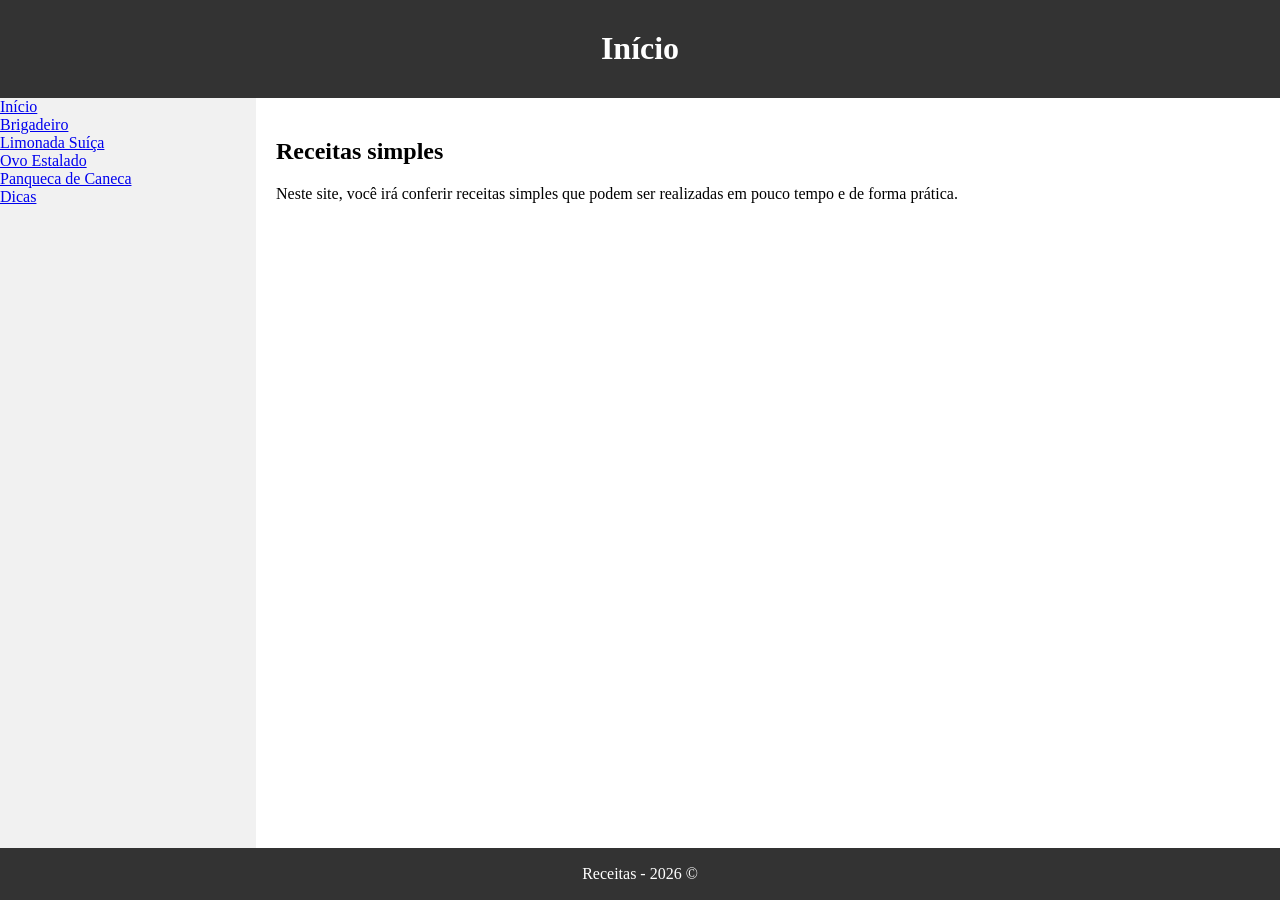
<file: HTML/index.html>
<!DOCTYPE html>
<html lang="pt-BR">

<head>
    <meta charset="UTF-8">
    <meta name="viewport" content="width=device-width, initial-scale=1.0">
    <meta http-equiv="content-language" content="pt-br">
    <meta name="author" content="Rivaldo Filho">
    <meta name="description" content="">
    <meta name="keywords" content="">
    <title>Início</title>
    <link rel="stylesheet" href="../CSS/index.css">
</head>

<body>
    <div id="header">
        <h1>Início</h1>
    </div>

    <div id="conteudo">

        <div id="menu">
            <a href="index.html">Início</a> <br>
            <a href="brigadeiro.html">Brigadeiro</a> <br>
            <a href="limonada.html">Limonada Suíça</a> <br>
            <a href="ovo.html">Ovo Estalado</a> <br>
            <a href="panqueca.html">Panqueca de Caneca</a> <br>
            <a href="dicas.html">Dicas</a>
        </div>

        <div id="main">
            <h2>Receitas simples</h2>

            <p>
                Neste site, você irá conferir receitas simples
                que podem ser realizadas em pouco tempo e de forma prática.
            </p>
        </div>

    </div>

    <div id="footer">
        <p>Receitas - 2026 &copy;</p>
    </div>
</body>

</html>
</file>
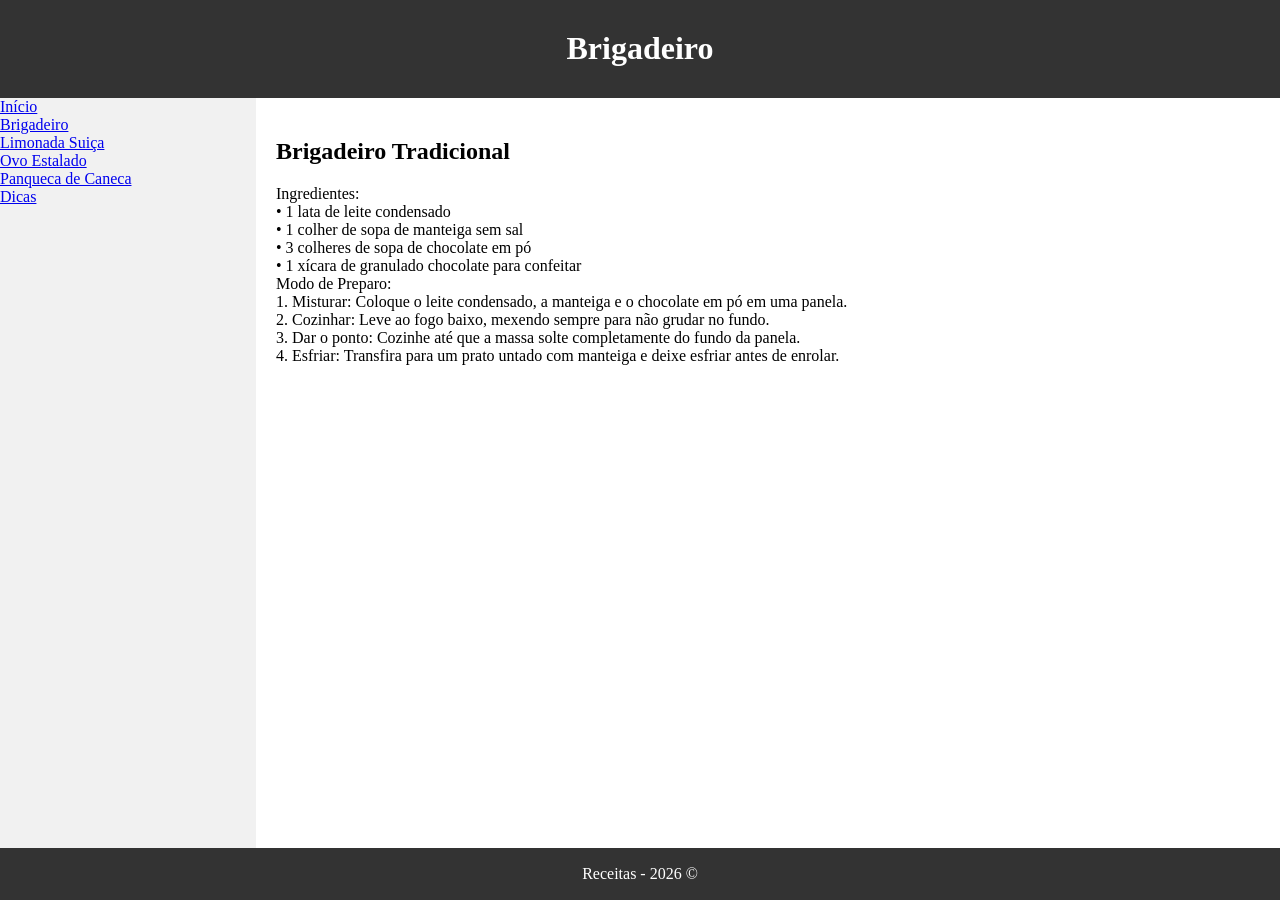
<file: HTML/brigadeiro.html>
<!DOCTYPE html>
<html lang="pt-BR">

<head>
    <meta charset="UTF-8">
    <meta name="viewport" content="width=device-width, initial-scale=1.0">
    <meta http-equiv="content-language" content="pt-br">
    <meta name="author" content="Rivaldo Filho">
    <meta name="description" content="">
    <meta name="keywords" content="">
    <title>Brigadeiro</title>
    <link rel="stylesheet" href="../CSS/brigadeiro.css">

</head>

<body>
    <div id="header">
        <h1>Brigadeiro</h1>
    </div>

    <div id="conteudo">

        <div id="menu">
            <a href="index.html">Início</a> <br>
            <a href="brigadeiro.html">Brigadeiro</a> <br>
            <a href="limonada.html">Limonada Suiça</a> <br>
            <a href="ovo.html">Ovo Estalado</a> <br>
            <a href="panqueca.html">Panqueca de Caneca</a> <br>
            <a href="dicas.html">Dicas</a>
        </div>

        <div id="main">
            <h2>Brigadeiro Tradicional </h2>

            <p>
                Ingredientes: <br>
                • 1 lata de leite condensado <br>
                • 1 colher de sopa de manteiga sem sal <br>
                • 3 colheres de sopa de chocolate em pó <br>
                • 1 xícara de granulado chocolate para confeitar <br>

                Modo de Preparo: <br>
                1. Misturar: Coloque o leite condensado, a manteiga e o chocolate em pó em uma panela. <br>
                2. Cozinhar: Leve ao fogo baixo, mexendo sempre para não grudar no fundo. <br>
                3. Dar o ponto: Cozinhe até que a massa solte completamente do fundo da panela. <br>
                4. Esfriar: Transfira para um prato untado com manteiga e deixe esfriar antes de enrolar. <br>
            </p>
        </div>

    </div>

    <div id="footer">
        <p> Receitas - 2026 &copy </p>
    </div>
</body>

</html>
</file>
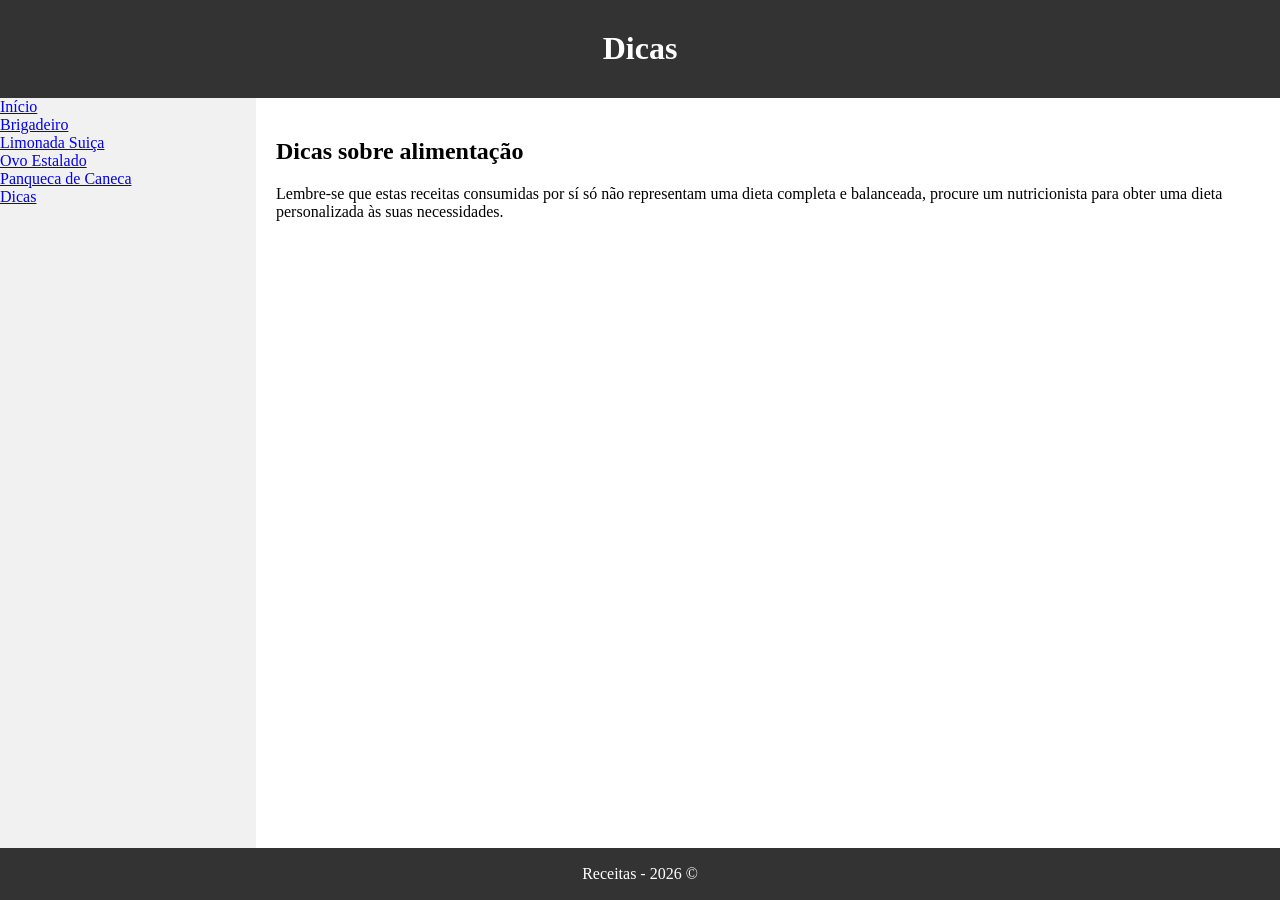
<file: HTML/dicas.html>
<!DOCTYPE html>
<html lang="pt-BR">

<head>
    <meta charset="UTF-8">
    <meta name="viewport" content="width=device-width, initial-scale=1.0">
    <meta http-equiv="content-language" content="pt-br">
    <meta name="author" content="Rivaldo Filho">
    <meta name="description" content="">
    <meta name="keywords" content="">
    <title>Dicas</title>
    <link rel="stylesheet" href="../CSS/dicas.css">

</head>

<body>

    <div id="header">
        <h1>Dicas</h1>
    </div>

    <div id="conteudo">

        <div id="menu">
            <a href="index.html">Início</a> <br>
            <a href="brigadeiro.html">Brigadeiro</a> <br>
            <a href="limonada.html">Limonada Suiça</a> <br>
            <a href="ovo.html">Ovo Estalado</a> <br>
            <a href="panqueca.html">Panqueca de Caneca</a> <br>
            <a href="dicas.html">Dicas</a>
        </div>

        <div id="main">
            <h2>Dicas sobre alimentação</h2>

            <p>
                Lembre-se que estas receitas consumidas por sí só não representam uma dieta completa e balanceada,
                procure
                um nutricionista para obter uma dieta personalizada às suas necessidades.
            </p>
        </div>

    </div>

    <div id="footer">
        <p> Receitas - 2026 &copy </p>
    </div>
</body>

</html>
</file>
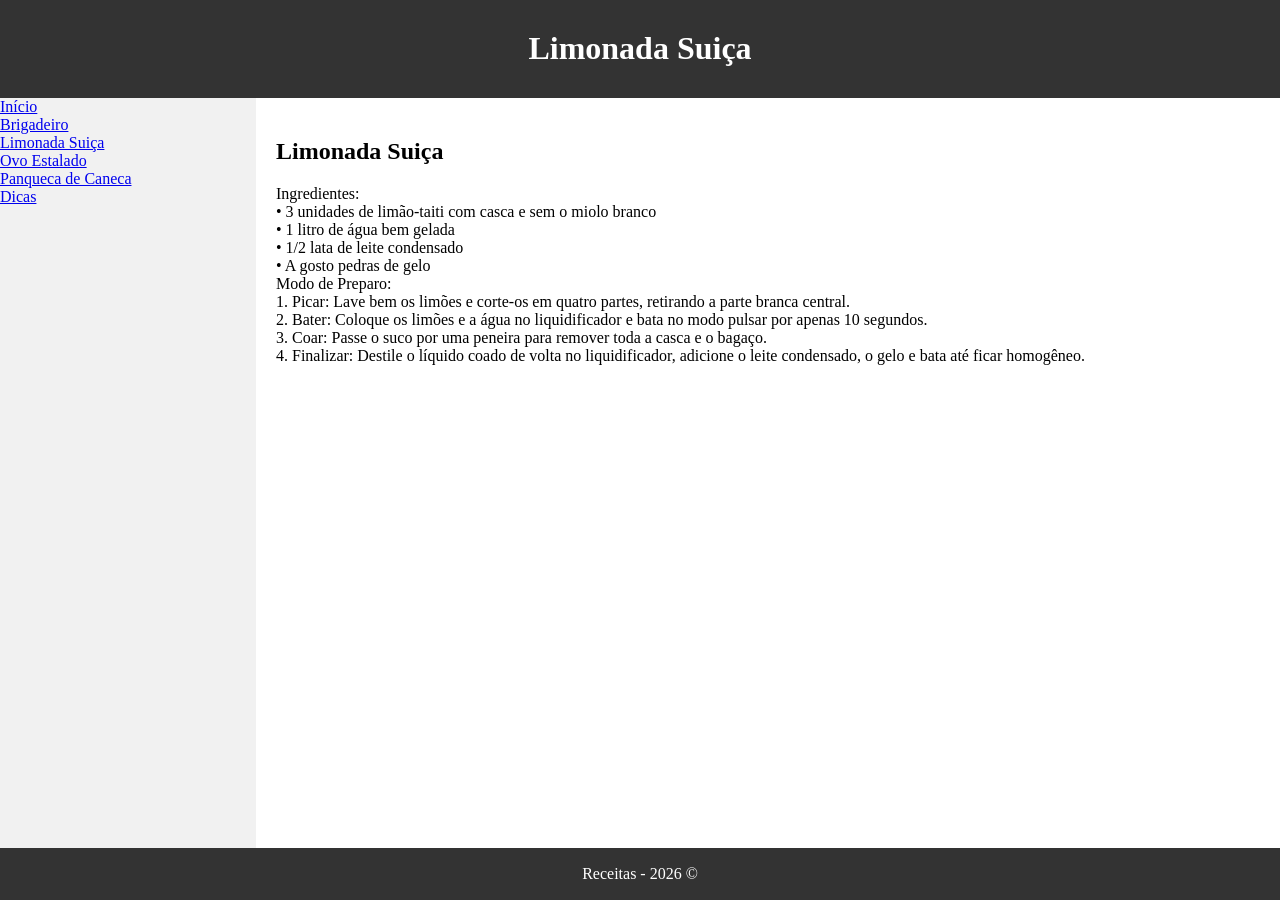
<file: HTML/limonada.html>
<!DOCTYPE html>
<html lang="pt-BR">

<head>
    <meta charset="UTF-8">
    <meta name="viewport" content="width=device-width, initial-scale=1.0">
    <meta http-equiv="content-language" content="pt-br">
    <meta name="author" content="Rivaldo Filho">
    <meta name="description" content="">
    <meta name="keywords" content="">
    <title>Limonada Suiça</title>
    <link rel="stylesheet" href="../CSS/limonada.css">

</head>

<body>
    <div id="header">
        <h1>Limonada Suiça</h1>
    </div>

    <div id="conteudo">

        <div id="menu">
            <a href="index.html">Início</a> <br>
            <a href="brigadeiro.html">Brigadeiro</a> <br>
            <a href="limonada.html">Limonada Suiça</a> <br>
            <a href="ovo.html">Ovo Estalado</a> <br>
            <a href="panqueca.html">Panqueca de Caneca</a> <br>
            <a href="dicas.html">Dicas</a>
        </div>

        <div id="main">
            <h2>Limonada Suiça</h2>

            <p>
                Ingredientes: <br>
                • 3 unidades de limão-taiti com casca e sem o miolo branco <br>
                • 1 litro de água bem gelada <br>
                • 1/2 lata de leite condensado <br>
                • A gosto pedras de gelo <br>
                Modo de Preparo: <br>
                1. Picar: Lave bem os limões e corte-os em quatro partes, retirando a parte branca central. <br>
                2. Bater: Coloque os limões e a água no liquidificador e bata no modo pulsar por apenas 10 segundos.
                <br>
                3. Coar: Passe o suco por uma peneira para remover toda a casca e o bagaço. <br>
                4. Finalizar: Destile o líquido coado de volta no liquidificador, adicione o leite condensado, o gelo e
                bata
                até ficar homogêneo. <br>

            </p>
        </div>

    </div>
    
    <div id="footer">
        <p> Receitas - 2026 &copy </p>
    </div>
</body>

</html>
</file>
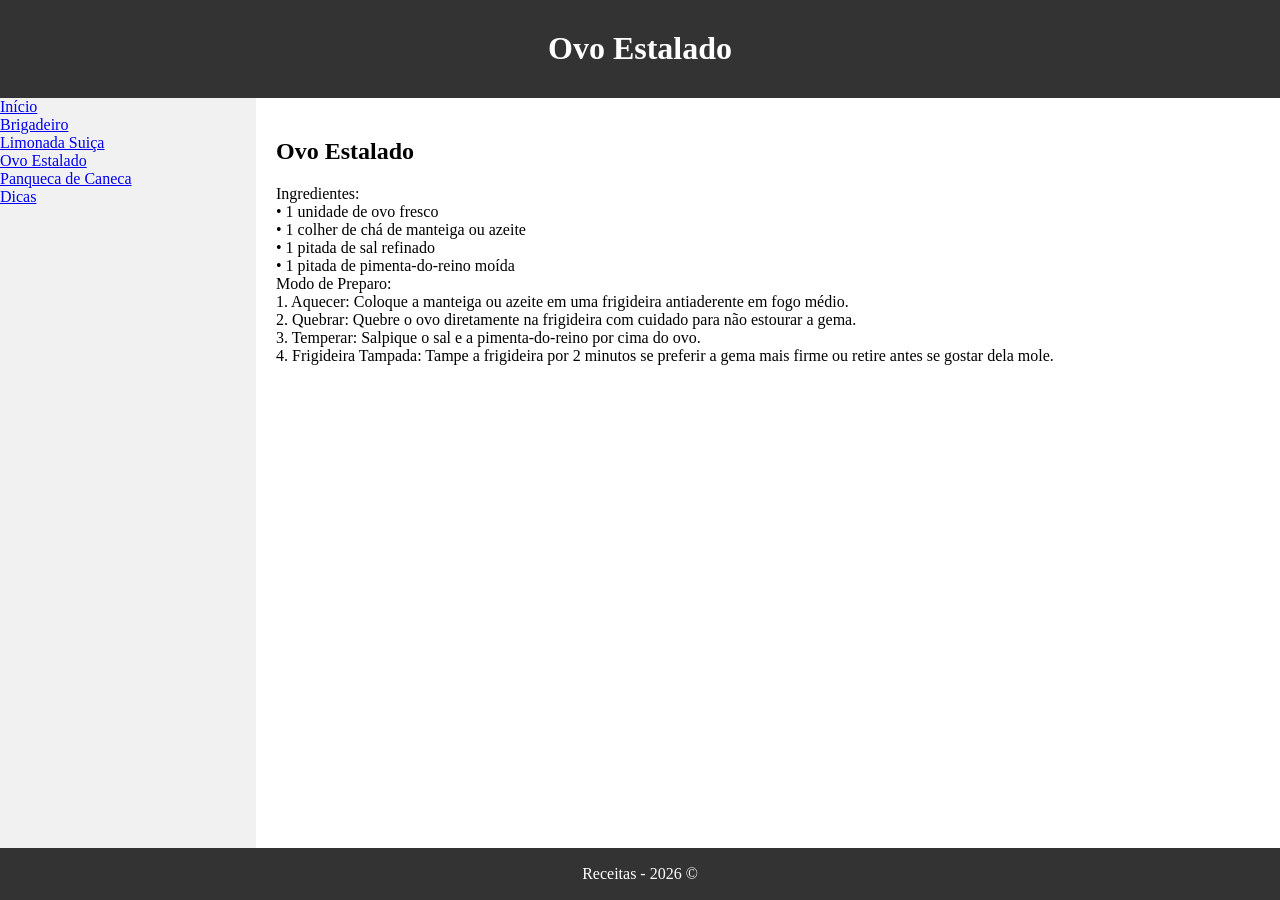
<file: HTML/ovo.html>
<!DOCTYPE html>
<html lang="pt-BR">

<head>
    <meta charset="UTF-8">
    <meta name="viewport" content="width=device-width, initial-scale=1.0">
    <meta http-equiv="content-language" content="pt-br">
    <meta name="author" content="Rivaldo Filho">
    <meta name="description" content="">
    <meta name="keywords" content="">
    <title>Ovo Estalado</title>
    <link rel="stylesheet" href="../CSS/ovo.css">

</head>

<body>
    <div id="header">
        <h1>Ovo Estalado</h1>
    </div>

    <div id="conteudo">

        <div id="menu">
            <a href="index.html">Início</a> <br>
            <a href="brigadeiro.html">Brigadeiro</a> <br>
            <a href="limonada.html">Limonada Suiça</a> <br>
            <a href="ovo.html">Ovo Estalado</a> <br>
            <a href="panqueca.html">Panqueca de Caneca</a> <br>
            <a href="dicas.html">Dicas</a>
        </div>

        <div id="main">
            <h2>Ovo Estalado</h2>

            <p>
                Ingredientes: <br>
                • 1 unidade de ovo fresco <br>
                • 1 colher de chá de manteiga ou azeite <br>
                • 1 pitada de sal refinado <br>
                • 1 pitada de pimenta-do-reino moída <br>
                Modo de Preparo: <br>
                1. Aquecer: Coloque a manteiga ou azeite em uma frigideira antiaderente em fogo médio. <br>
                2. Quebrar: Quebre o ovo diretamente na frigideira com cuidado para não estourar a gema. <br>
                3. Temperar: Salpique o sal e a pimenta-do-reino por cima do ovo. <br>
                4. Frigideira Tampada: Tampe a frigideira por 2 minutos se preferir a gema mais firme ou retire antes se
                gostar dela
                mole. <br>

            </p>
        </div>

    </div>

    <div id="footer">
        <p> Receitas - 2026 &copy </p>
    </div>
</body>

</html>
</file>
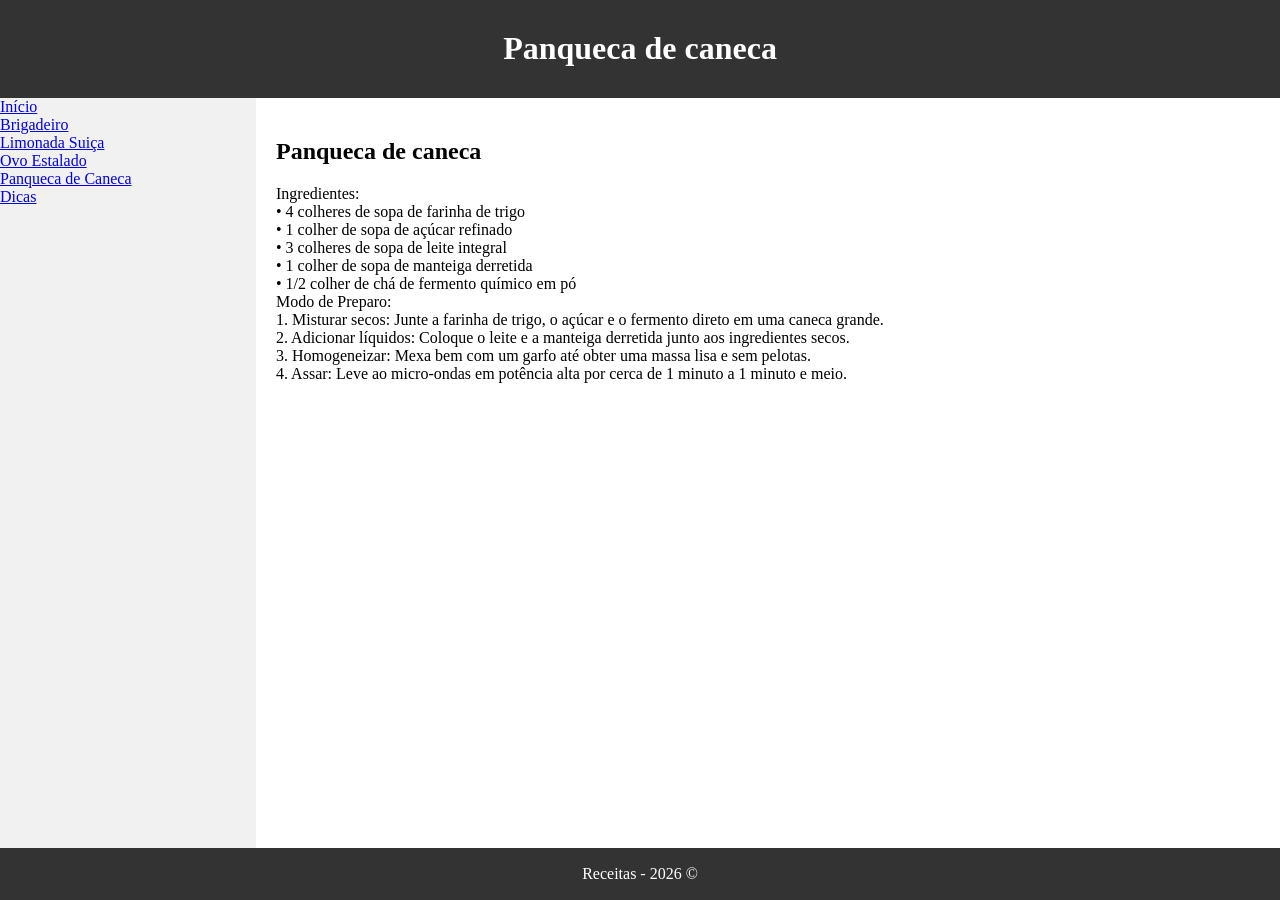
<file: HTML/panqueca.html>
<!DOCTYPE html>
<html lang="pt-BR">

<head>
    <meta charset="UTF-8">
    <meta name="viewport" content="width=device-width, initial-scale=1.0">
    <meta http-equiv="content-language" content="pt-br">
    <meta name="author" content="Rivaldo Filho">
    <meta name="description" content="">
    <meta name="keywords" content="">
    <title>Panqueca</title>
    <link rel="stylesheet" href="../CSS/panqueca.css">
</head>

<body>
    <div id="header">
        <h1>Panqueca de caneca</h1>
    </div>

    <div id="conteudo">
        
        <div id="menu">
            <a href="index.html">Início</a> <br>
            <a href="brigadeiro.html">Brigadeiro</a> <br>
            <a href="limonada.html">Limonada Suiça</a> <br>
            <a href="ovo.html">Ovo Estalado</a> <br>
            <a href="panqueca.html">Panqueca de Caneca</a> <br>
            <a href="dicas.html">Dicas</a>
        </div>

        <div id="main">
            <h2>Panqueca de caneca</h2>

            <p>
                Ingredientes: <br>
                • 4 colheres de sopa de farinha de trigo <br>
                • 1 colher de sopa de açúcar refinado <br>
                • 3 colheres de sopa de leite integral <br>
                • 1 colher de sopa de manteiga derretida <br>
                • 1/2 colher de chá de fermento químico em pó <br>
                Modo de Preparo: <br>
                1. Misturar secos: Junte a farinha de trigo, o açúcar e o fermento direto em uma caneca grande. <br>
                2. Adicionar líquidos: Coloque o leite e a manteiga derretida junto aos ingredientes secos. <br>
                3. Homogeneizar: Mexa bem com um garfo até obter uma massa lisa e sem pelotas. <br>
                4. Assar: Leve ao micro-ondas em potência alta por cerca de 1 minuto a 1 minuto e meio. <br>

        </div>

    </div>

    <div id="footer">
        <p> Receitas - 2026 &copy </p>
    </div>
</body>

</html>
</file>
<file: CSS/index.css>
body {
    margin: 0;
    min-height: 100vh;
    display: flex;
    flex-direction: column;
}

#header {
    background-color: #333;
    color: white;
    padding: 9px;
    text-align: center;
}

#conteudo {
    display: flex;
    flex: 1;
}

#menu {
    width: 20%;
    background-color: #f1f1f1;
}

#main {
    flex: 1;
    padding: 20px;
}

#footer {
    background-color: #333;
    color: white;
    padding: 1px;
    text-align: center;
}
</file>
<file: CSS/brigadeiro.css>
body {
    margin: 0;
    min-height: 100vh;
    display: flex;
    flex-direction: column;
}

#header {
    background-color: #333;
    color: white;
    padding: 9px;
    text-align: center;
}

#conteudo {
    display: flex;
    flex: 1;
}

#menu {
    width: 20%;
    background-color: #f1f1f1;
}

#main {
    flex: 1;
    padding: 20px;
}

#footer {
    background-color: #333;
    color: white;
    padding: 1px;
    text-align: center;
}
</file>
<file: CSS/dicas.css>
body {
    margin: 0;
    min-height: 100vh;
    display: flex;
    flex-direction: column;
}

#header {
    background-color: #333;
    color: white;
    padding: 9px;
    text-align: center;
}

#conteudo {
    display: flex;
    flex: 1;
}

#menu {
    width: 20%;
    background-color: #f1f1f1;
}

#main {
    flex: 1;
    padding: 20px;
}

#footer {
    background-color: #333;
    color: white;
    padding: 1px;
    text-align: center;
}
</file>
<file: CSS/limonada.css>
body {
    margin: 0;
    min-height: 100vh;
    display: flex;
    flex-direction: column;
}

#header {
    background-color: #333;
    color: white;
    padding: 9px;
    text-align: center;
}

#conteudo {
    display: flex;
    flex: 1;
}

#menu {
    width: 20%;
    background-color: #f1f1f1;
}

#main {
    flex: 1;
    padding: 20px;
}

#footer {
    background-color: #333;
    color: white;
    padding: 1px;
    text-align: center;
}
</file>
<file: CSS/ovo.css>
body {
    margin: 0;
    min-height: 100vh;
    display: flex;
    flex-direction: column;
}

#header {
    background-color: #333;
    color: white;
    padding: 9px;
    text-align: center;
}

#conteudo {
    display: flex;
    flex: 1;
}

#menu {
    width: 20%;
    background-color: #f1f1f1;
}

#main {
    flex: 1;
    padding: 20px;
}

#footer {
    background-color: #333;
    color: white;
    padding: 1px;
    text-align: center;
}
</file>
<file: CSS/panqueca.css>
body {
    margin: 0;
    min-height: 100vh;
    display: flex;
    flex-direction: column;
}

#header {
    background-color: #333;
    color: white;
    padding: 9px;
    text-align: center;
}

#conteudo {
    display: flex;
    flex: 1;
}

#menu {
    width: 20%;
    background-color: #f1f1f1;
}

#main {
    flex: 1;
    padding: 20px;
}

#footer {
    background-color: #333;
    color: white;
    padding: 1px;
    text-align: center;
}
</file>
